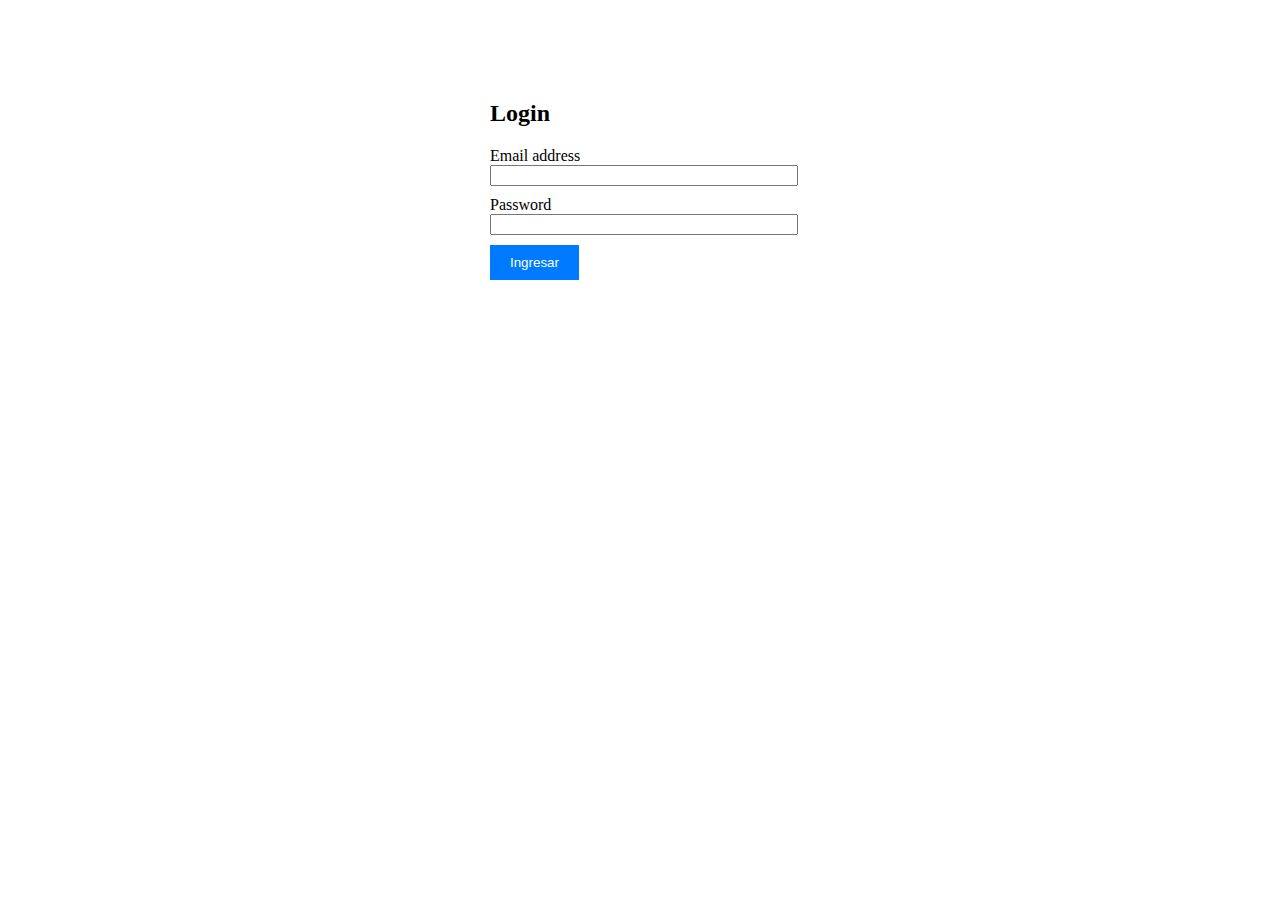
<file: index.html>
<!DOCTYPE html>
<html lang="en">
<head>
	<meta charset="utf-8">
	<meta name="viewport" content="width=device-width, initial-scale=1">
	<title>Login</title>
	<link rel="stylesheet" type="text/css" href="index.css">
</head>
<body>
<div class="container">
	<form id="loginForm"> 
		
		<h2>Login</h2>
		<div class="mb-3">
			<label for="email">Email address</label>
			<input type="email" class="form-control" id="email" required>
		</div>
		<div class="mb-3">
			<label for="password">Password</label>
			<input type="password" class="form-control" id="password" required>
		</div>
		<button type="submit" class="btn btn-primary">Ingresar</button>
	</form>
	<div id="message"></div>
</div>
<script src="index.js"></script>
</body>
</html>
</file>
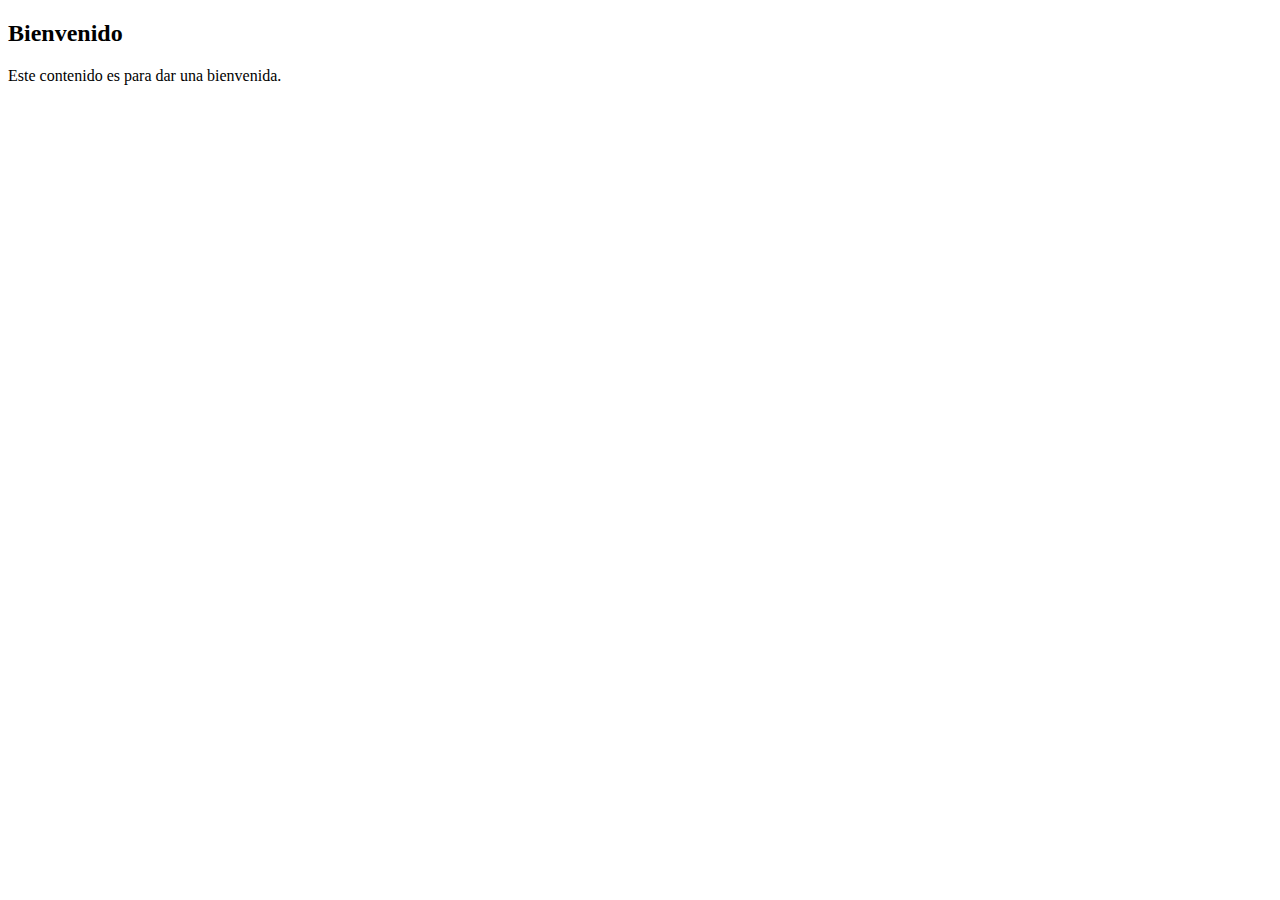
<file: pagina2.html>
<!DOCTYPE html>
<html>
<head>
	<meta charset="utf-8">
	<meta name="viewport" content="width=device-width, initial-scale=1">
	<title>Bienvenido</title>
</head>
<body>
<h2>Bienvenido</h2>
<p>Este contenido es para dar una bienvenida.</p>
</body>
</html>
</file>
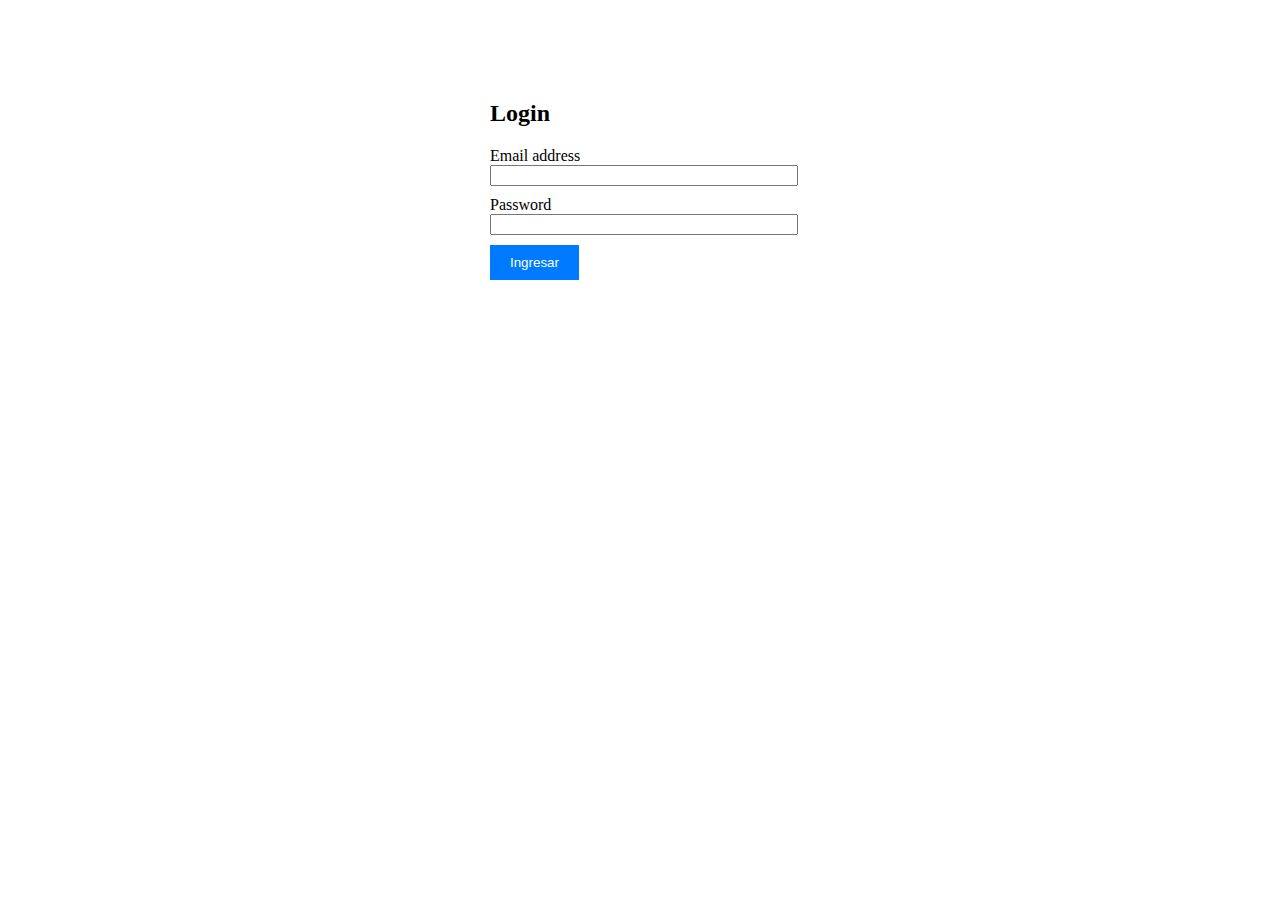
<file: PRUEBA2/homelogin.html>
<!DOCTYPE html>
<html lang="en">
<head>
	<meta charset="utf-8">
	<meta name="viewport" content="width=device-width, initial-scale=1">
	<title>Login</title>
	<link rel="stylesheet" type="text/css" href="diseñologin.css">
</head>
<body>
<div class="container">
	<form id="loginForm"> 
		
		<h2>Login</h2>
		<div class="mb-3">
			<label for="email">Email address</label>
			<input type="email" class="form-control" id="email" required>
		</div>
		<div class="mb-3">
			<label for="password">Password</label>
			<input type="password" class="form-control" id="password" required>
		</div>
		<button type="submit" class="btn btn-primary">Ingresar</button>
	</form>
	<div id="message"></div>
</div>
<script src="login1.js"></script>
</body>
</html>
</file>
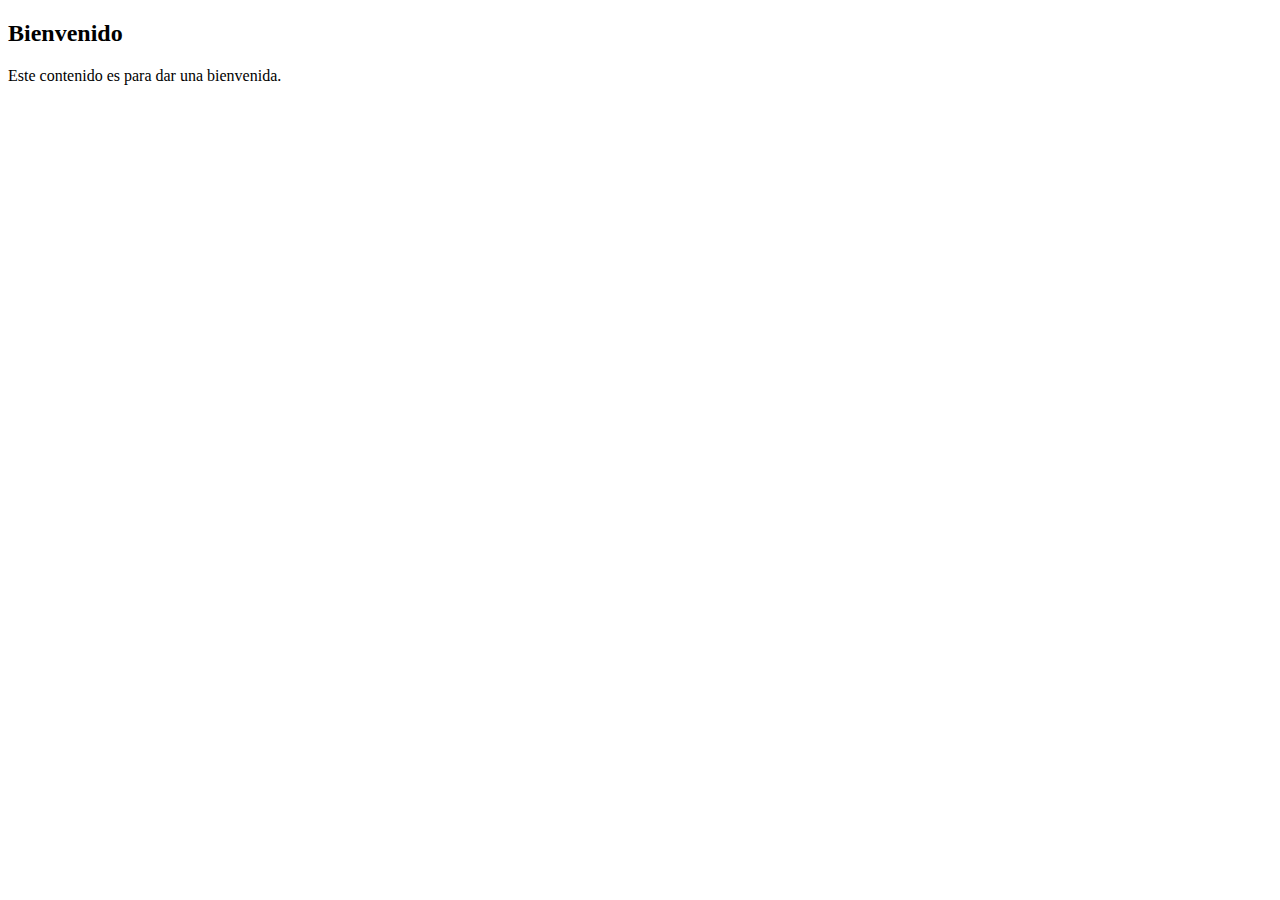
<file: PRUEBA2/pagina2.html>
<!DOCTYPE html>
<html>
<head>
	<meta charset="utf-8">
	<meta name="viewport" content="width=device-width, initial-scale=1">
	<title>Bienvenido</title>
</head>
<body>
<h2>Bienvenido</h2>
<p>Este contenido es para dar una bienvenida.</p>
</body>
</html>
</file>
<file: index.css>
.container{
	width: 300px;
	margin: 0 auto;
	margin-top: 100px;
}
.form-control{
	width: 100%;
	margin-bottom: 10px;
}
.btn{
	padding: 10px 20px;
	background-color: #007bff;	
	color: #fff;	
	border: none;
	cursor: pointer;
}
.btn:hover{
	background-color: #0056b3;
}
</file>
<file: PRUEBA2/diseñologin.css>
.container{
	width: 300px;
	margin: 0 auto;
	margin-top: 100px;
}
.form-control{
	width: 100%;
	margin-bottom: 10px;
}
.btn{
	padding: 10px 20px;
	background-color: #007bff;	
	color: #fff;	
	border: none;
	cursor: pointer;
}
.btn:hover{
	background-color: #0056b3;
}
</file>
